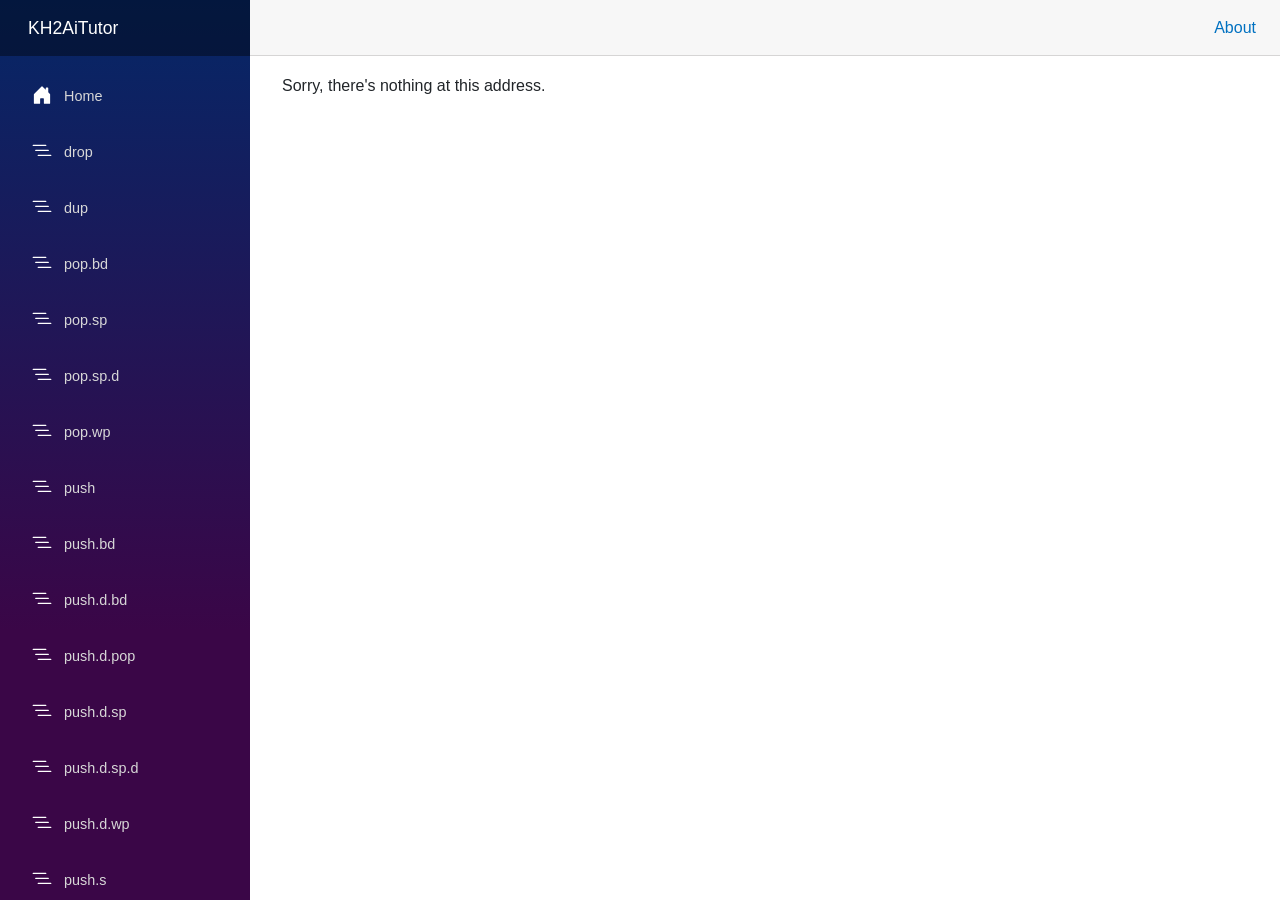
<file: KH2AiTutorWeb/wwwroot/index.html>
<!DOCTYPE html>
<html lang="en">

<head>
    <meta charset="utf-8" />
    <meta name="viewport" content="width=device-width, initial-scale=1.0" />
    <title>KH2AiTutorWeb</title>
    <base href="/" />
    <link rel="stylesheet" href="css/bootstrap/bootstrap.min.css" />
    <link rel="stylesheet" href="css/app.css" />
    <link rel="icon" type="image/png" href="favicon.png" />
    <link href="KH2AiTutorWeb.styles.css" rel="stylesheet" />
</head>

<body>
    <div id="app">
        <svg class="loading-progress">
            <circle r="40%" cx="50%" cy="50%" />
            <circle r="40%" cx="50%" cy="50%" />
        </svg>
        <div class="loading-progress-text"></div>
    </div>

    <div id="blazor-error-ui">
        An unhandled error has occurred.
        <a href="" class="reload">Reload</a>
        <a class="dismiss">🗙</a>
    </div>
    <script src="_framework/blazor.webassembly.js"></script>
</body>

</html>
</file>
<file: KH2AiTutorWeb/wwwroot/css/app.css>
html, body {
    font-family: 'Helvetica Neue', Helvetica, Arial, sans-serif;
}

h1:focus {
    outline: none;
}

a, .btn-link {
    color: #0071c1;
}

.btn-primary {
    color: #fff;
    background-color: #1b6ec2;
    border-color: #1861ac;
}

.btn:focus, .btn:active:focus, .btn-link.nav-link:focus, .form-control:focus, .form-check-input:focus {
  box-shadow: 0 0 0 0.1rem white, 0 0 0 0.25rem #258cfb;
}

.content {
    padding-top: 1.1rem;
}

.valid.modified:not([type=checkbox]) {
    outline: 1px solid #26b050;
}

.invalid {
    outline: 1px solid red;
}

.validation-message {
    color: red;
}

#blazor-error-ui {
    background: lightyellow;
    bottom: 0;
    box-shadow: 0 -1px 2px rgba(0, 0, 0, 0.2);
    display: none;
    left: 0;
    padding: 0.6rem 1.25rem 0.7rem 1.25rem;
    position: fixed;
    width: 100%;
    z-index: 1000;
}

    #blazor-error-ui .dismiss {
        cursor: pointer;
        position: absolute;
        right: 0.75rem;
        top: 0.5rem;
    }

.blazor-error-boundary {
    background: url([data-uri]) no-repeat 1rem/1.8rem, #b32121;
    padding: 1rem 1rem 1rem 3.7rem;
    color: white;
}

    .blazor-error-boundary::after {
        content: "An error has occurred."
    }

.loading-progress {
    position: relative;
    display: block;
    width: 8rem;
    height: 8rem;
    margin: 20vh auto 1rem auto;
}

    .loading-progress circle {
        fill: none;
        stroke: #e0e0e0;
        stroke-width: 0.6rem;
        transform-origin: 50% 50%;
        transform: rotate(-90deg);
    }

        .loading-progress circle:last-child {
            stroke: #1b6ec2;
            stroke-dasharray: calc(3.141 * var(--blazor-load-percentage, 0%) * 0.8), 500%;
            transition: stroke-dasharray 0.05s ease-in-out;
        }

.loading-progress-text {
    position: absolute;
    text-align: center;
    font-weight: bold;
    inset: calc(20vh + 3.25rem) 0 auto 0.2rem;
}

    .loading-progress-text:after {
        content: var(--blazor-load-percentage-text, "Loading");
    }

code {
    color: #c02d76;
}
</file>
